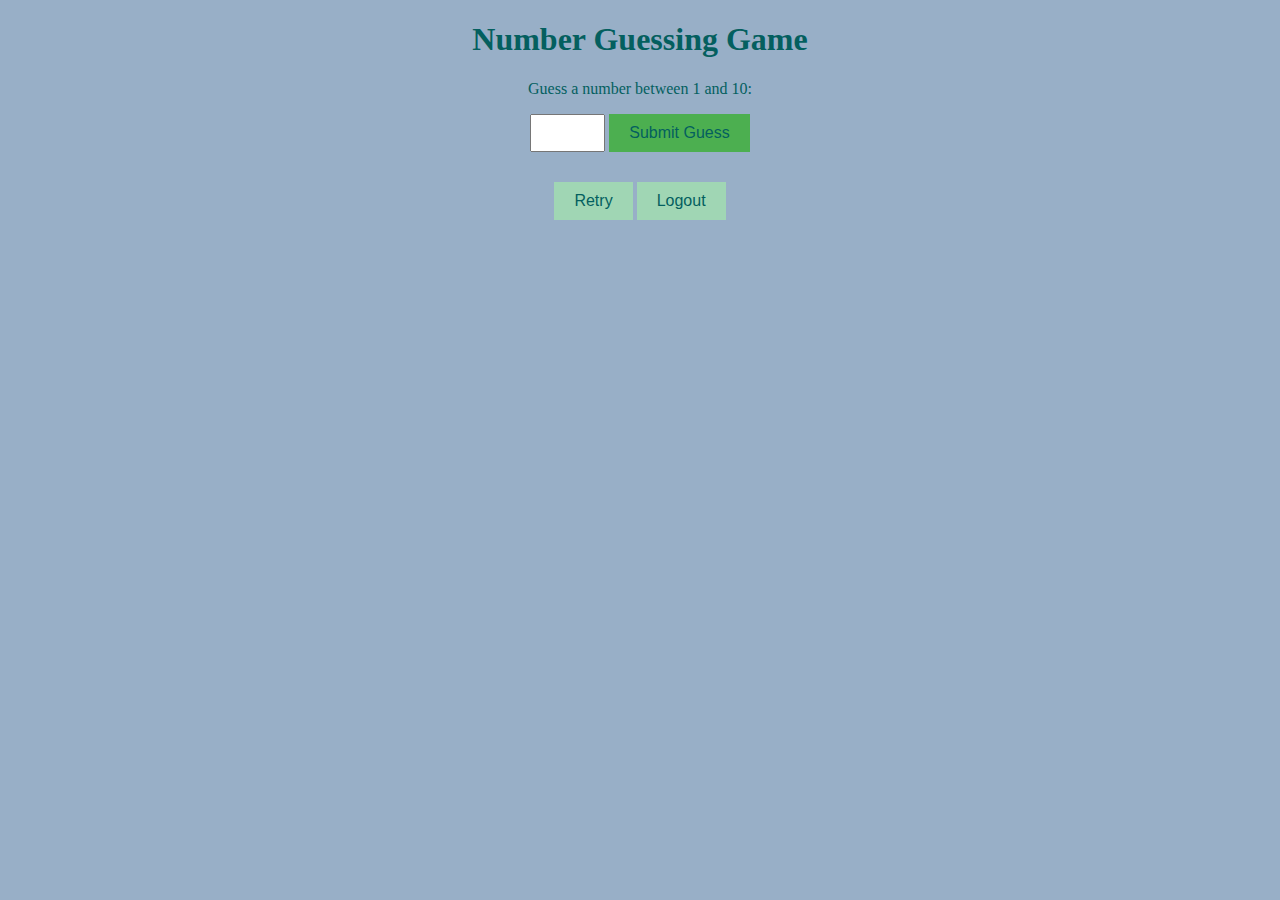
<file: index2.html>
<!DOCTYPE html>
<html lang="en">
<head>
    <meta charset="UTF-8">
    <meta name="viewport" content="width=device-width, initial-scale=1.0">
    <title>Number Guessing Game</title>
    <style>
        body {
            font-family: 'Courier'serif;
            text-align: center;
            margin: 0;
            padding: 0;
            background-color: #98AFC7;
            }


        h1 {
            color: #045F5F;
            text-align: center;
        }

        p {
            color:#045F5F ;
            text-align: center;
        }

        input {
            padding: 8px;
            font-size: 16px;
            color:#045F5F ;
            text-align: center;
        }

        button {
            padding: 10px 20px;
            font-size: 16px;
            background-color: #4caf50;
            color: #045F5F;
            border: none;
            cursor: pointer;
            text-align: center;
        }

        button:disabled {
            background-color: #4caf50;
            cursor: not-allowed;
            text-align: center;
        }

        #result {
            font-size: 18px;
            font-weight: bold;
            color:GrayishTurquoise;
            margin-top: 20px;
            text-align: center;
        }

        #retryButton, #logoutButton {
            padding: 10px 20px;
            font-size: 16px;
            margin-top: 10px;
            cursor: pointer;
            text-align: center;
        }

        #retryButton {
            background-color: #A0D6B4;
            color: #045F5F;
            border: none;
            text-align: center;
        }

        #retryButton:disabled {
            background-color: #A0D6B4;
            cursor: not-allowed;
            text-align: center;
        }

        #logoutButton {
            background-color: #A0D6B4;
            color: #045F5F;
            border: none;
            text-align: center;
        }
    </style>
</head>
<body>

    <h1>Number Guessing Game</h1>

    <p>Guess a number between 1 and 10:</p>

    <input type="number" id="userGuess" min="1" max="10">
    <button onclick="checkGuess()">Submit Guess</button>

    <p id="result"></p>

    <button id="retryButton" onclick="resetGame()" disabled>Retry</button>
    <button id="logoutButton" onclick="logout()">Logout</button>

    <script>
        let targetNumber = Math.floor(Math.random() * 10) + 1;
        let chancesLeft = 3;

        function checkGuess() {
            const userGuessInput = document.getElementById('userGuess');
            const userGuess = parseInt(userGuessInput.value);

            if (isNaN(userGuess) || userGuess < 1 || userGuess > 10) {
                alert('Please enter a number between 1 and 10.');
                return;
            }

            if (userGuess === targetNumber) {
                displayResult('Congratulations! You guessed the correct number.');
                disableInputAndButton();
            } else {
                chancesLeft--;

                if (chancesLeft === 0) {
                    displayResult(`Sorry, you're out of chances. The correct number was ${targetNumber}.`);
                    disableInputAndButton(true); // Enable retry button
                } else {
                    const hint = userGuess < targetNumber ? 'higher' : 'lower';
                    displayResult(`Incorrect! Try a ${hint} number. You have ${chancesLeft} ${chancesLeft === 1 ? 'chance' : 'chances'} left.`);
                }
            }
        }

        function displayResult(message) {
            const resultDisplay = document.getElementById('result');
            resultDisplay.textContent = message;
        }

        function disableInputAndButton(disable = true) {
            const userGuessInput = document.getElementById('userGuess');
            const submitButton = document.querySelector('button');
            const retryButton = document.getElementById('retryButton');

            userGuessInput.disabled = disable;
            submitButton.disabled = disable;
            retryButton.disabled = !disable;
        }

        function resetGame() {
            chancesLeft = 3;
            targetNumber = Math.floor(Math.random() * 10) + 1;

            document.getElementById('userGuess').value = '';
            document.getElementById('result').textContent = '';

            disableInputAndButton(false);
        }

        function logout() {
            // Redirect to the login form (replace 'login.html' with your actual login page)
            window.location.href = 'index.html';
        }
    </script>

</body>
</html>
</file>
